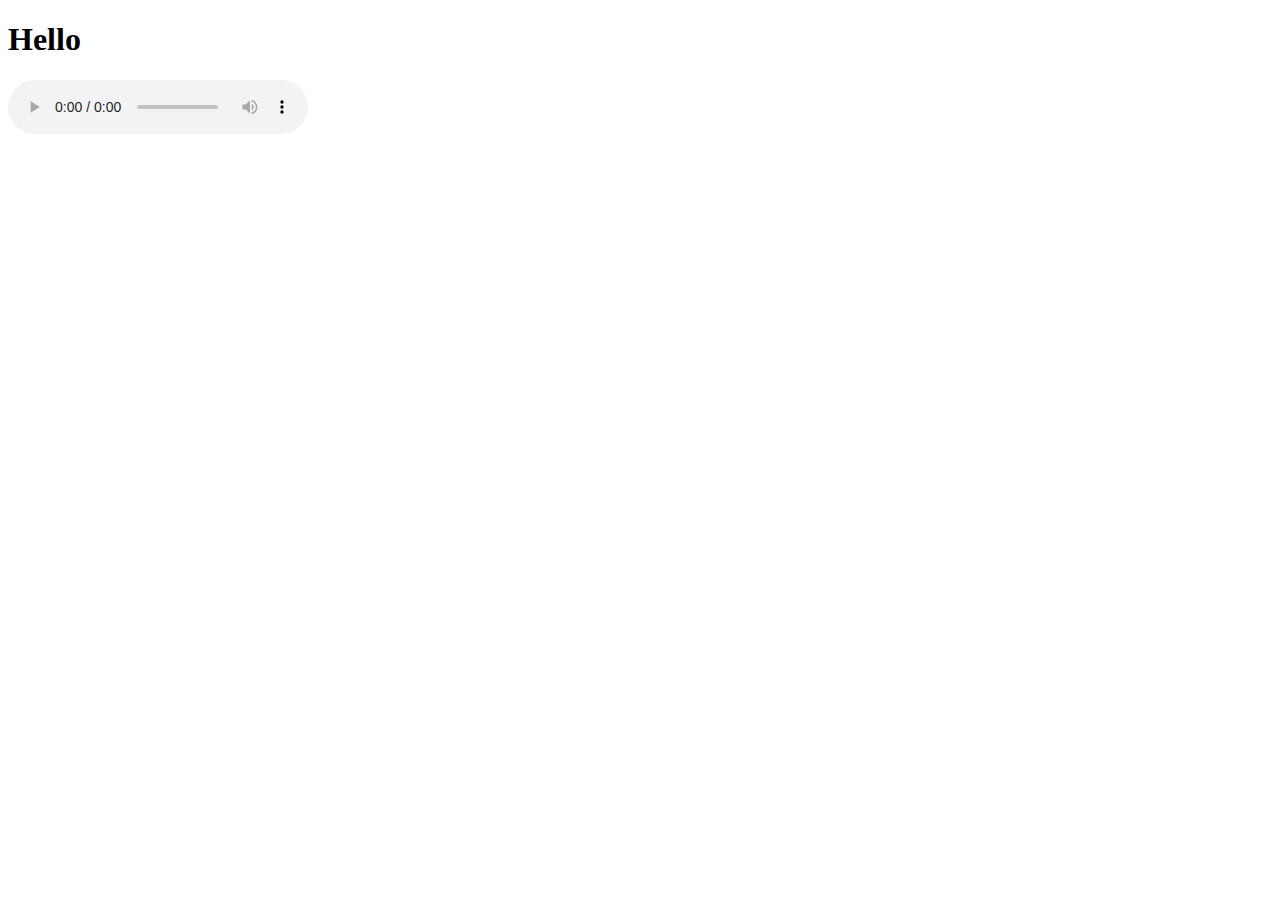
<file: index.html>
<!DOCTYPE html>
<head>
    <script>
        // radio = new Audio();
        // radio.src = "https://simulatorradio.stream/stream.mp3";

        var last = null;

        function run_listener() {
            // Check whether notification permissions have already been granted;
            // if so, create a notification
            const sock = new WebSocket("wss://ws.simulatorradio.com/");
            sock.addEventListener("open", (event) => {
                console.log("Opened le socket ", event.data);
            });
            sock.addEventListener("message", (event) => {
                // Deserialize the message
                data = JSON.parse(event.data);
                if (data.type === "nowPlaying") {
                    // Show the notification
                    if (last === null || last != data.now_playing.title + "-" + data.now_playing.artist) {
                        const notification = new Notification(data.now_playing.title, {
                            body: data.now_playing.artists + " - DJ " + data.djs.now.displayname,
                            icon: data.now_playing.art,
                            image: data.now_playing.art
                        });
                        last = data.now_playing.title + "-" + data.now_playing.artist;
                    }
                }
            });
        }

        document.addEventListener("DOMContentLoaded", function() {
            // Get notification permission
            if ("Notification" in window) {
                if (Notification.permission === "granted") {
                    console.log("Already have notif permission");
                    run_listener();
                } else if (Notification.permission !== "denied") {
                    console.log("Getting notif permission");
                    // We need to ask the user for permission
                    Notification.requestPermission().then((permission) => {
                        // If the user accepts, let's create a notification
                        if (permission === "granted") {
                            run_listener();
                        }
                    });
                }

                // audio = document.getElementById("radio")
                // audio.play().then(() => {
                //     if ("mediaSession" in navigator) {
                //         navigator.mediaSession.playbackState = "playing";
                //         navigator.mediaSession.metadata = new MediaMetadata({
                //             title: "Unforgettable",
                //             artist: "Nat King Cole",
                //             album: "The Ultimate Collection (Remastered)",
                //             artwork: [
                //             {
                //                 src: "https://dummyimage.com/96x96",
                //                 sizes: "96x96",
                //                 type: "image/png",
                //             },
                //             {
                //                 src: "https://dummyimage.com/128x128",
                //                 sizes: "128x128",
                //                 type: "image/png",
                //             },
                //             {
                //                 src: "https://dummyimage.com/192x192",
                //                 sizes: "192x192",
                //                 type: "image/png",
                //             },
                //             {
                //                 src: "https://dummyimage.com/256x256",
                //                 sizes: "256x256",
                //                 type: "image/png",
                //             },
                //             {
                //                 src: "https://dummyimage.com/384x384",
                //                 sizes: "384x384",
                //                 type: "image/png",
                //             },
                //             {
                //                 src: "https://dummyimage.com/512x512",
                //                 sizes: "512x512",
                //                 type: "image/png",
                //             },
                //             ],
                //         });
                //     }
                // }).catch((error) => {
                //     console.error(error);
                // });
            }
        });
    </script>
</head>
<body>
    <h1>Hello</h1>
    <audio id="radio" src="https://simulatorradio.stream/stream.mp3" controls></audio>
</body>
</file>
